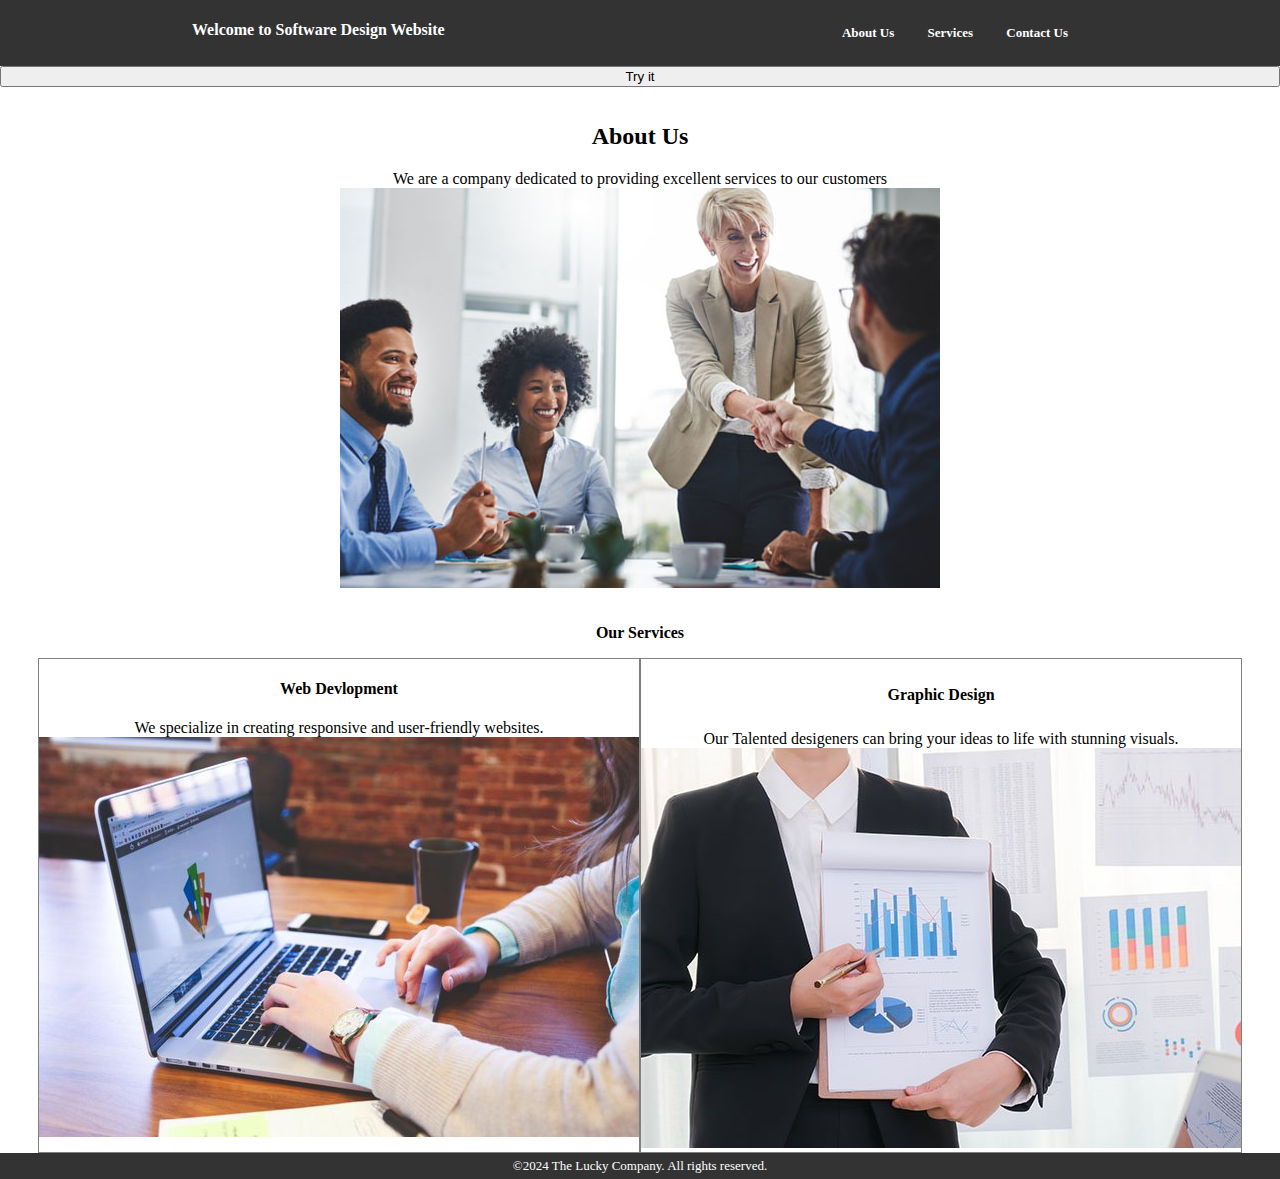
<file: lab-2/lab-two.html>
<!DOCTYPE html>
<html lang="en">
    <head>
        <link rel="stylesheet" type="text/css" rel="noopener" target="_blank" href="mystyle.css">
        <script src="myscripts.js"></script> 
      </head>
    <body>
          <nav>
            <h1 id="head">Welcome to Software Design Website</h1>
            <b>
            <a href="/about">About Us</a>
            <a href="/services">Services</a>
            <a href="/contact">Contact Us</a>
            </b>
          </nav>
          <button type="button" onclick="myFunction()">Try it</button>
          <figure>
            <h2>About Us</h2>
            <figcaption>We are a company dedicated to providing excellent services to our customers</figcaption>
            <img src="img2.jpg" />
          </figure>

          <h3>Our Services</h3>
          <section>
            <figure1>
            <h4>Web Devlopment</h4>
            <figcaption>We specialize in creating responsive and user-friendly websites.</figcaption>
            <img src="img1.jpg" />
            </figure1>
            <figure1>
            <h5>Graphic Design</h5>
            <figcaption>Our Talented desigeners can bring your ideas to life with stunning visuals.</figcaption>
            <img src="img3.jpg" />
            </figure1>
          </section>
          
          <footer>
            ©2024 The Lucky Company. All rights reserved.
          </footer>
    </body>
</html>
</file>
<file: lab-2/mystyle.css>
body {
    min-height: 100vh;
    display: flex;
    flex-direction: column;
    margin-left: 0;
    margin-right: 0;
    margin-bottom: 0;
    margin-top: 0;
  }  

h1{
    color: white;
    font-size: medium;
    font-family: "Times New Roman", Times, serif;
    font-weight: bold;
    margin-left: 15%;
}
h3{ 
    text-align: center;
    color: black;
    font-size: medium;
    font-family: "Times New Roman", Times, serif;
}
h4{
    text-align: center;
    color: black;
    font-size: medium;
    font-family: "Times New Roman", Times, serif;
}
h5{
    text-align: center;
    color: black;
    font-size: medium;
    font-family: "Times New Roman", Times, serif;
}
  nav {
    display: flex;
    background-color: #333333;
    font-size: small;
    font-family: "Times New Roman", Times, serif;
    padding: 10px 0;
    justify-content: space-between;
  }

  nav b{
    
    margin: 10px;
    margin-right: 15%;
    padding: 5px;
  }

  nav a {
    width: fit-content;
    text-align: center;
    background: #333333;
    color: white;
    font-weight: bold;
    margin: 10px;
    padding: 5px;
    text-decoration: none;
  }
  nav a:hover {
    width: fit-content;
    outline: 1px solid lightblue;
    color: lightblue;
    text-decoration: underline;
  }

figure{
    font-family: "Times New Roman", Times, serif;
    flex-direction:column;
    text-align: center;
    max-width: 100%;
    height: auto;
}

figure1{
    font-family: "Times New Roman", Times, serif;
    flex-direction:column;
    text-align: center;
    border: 1px solid #808080;
    width: 100%;
    height: auto;
}

section{
    align-self: center;
    display: flex;
    flex-direction: row;
    font-family: "Times New Roman", Times, serif;
    max-width: 100%;

}

footer{
    margin-top: auto;
    display: flex;
    color: white;
    background-color: #333333;
    font-size: small;
    font-family: "Times New Roman", Times, serif;
    padding: 5px 0;
    justify-content: center;
}
</file>
